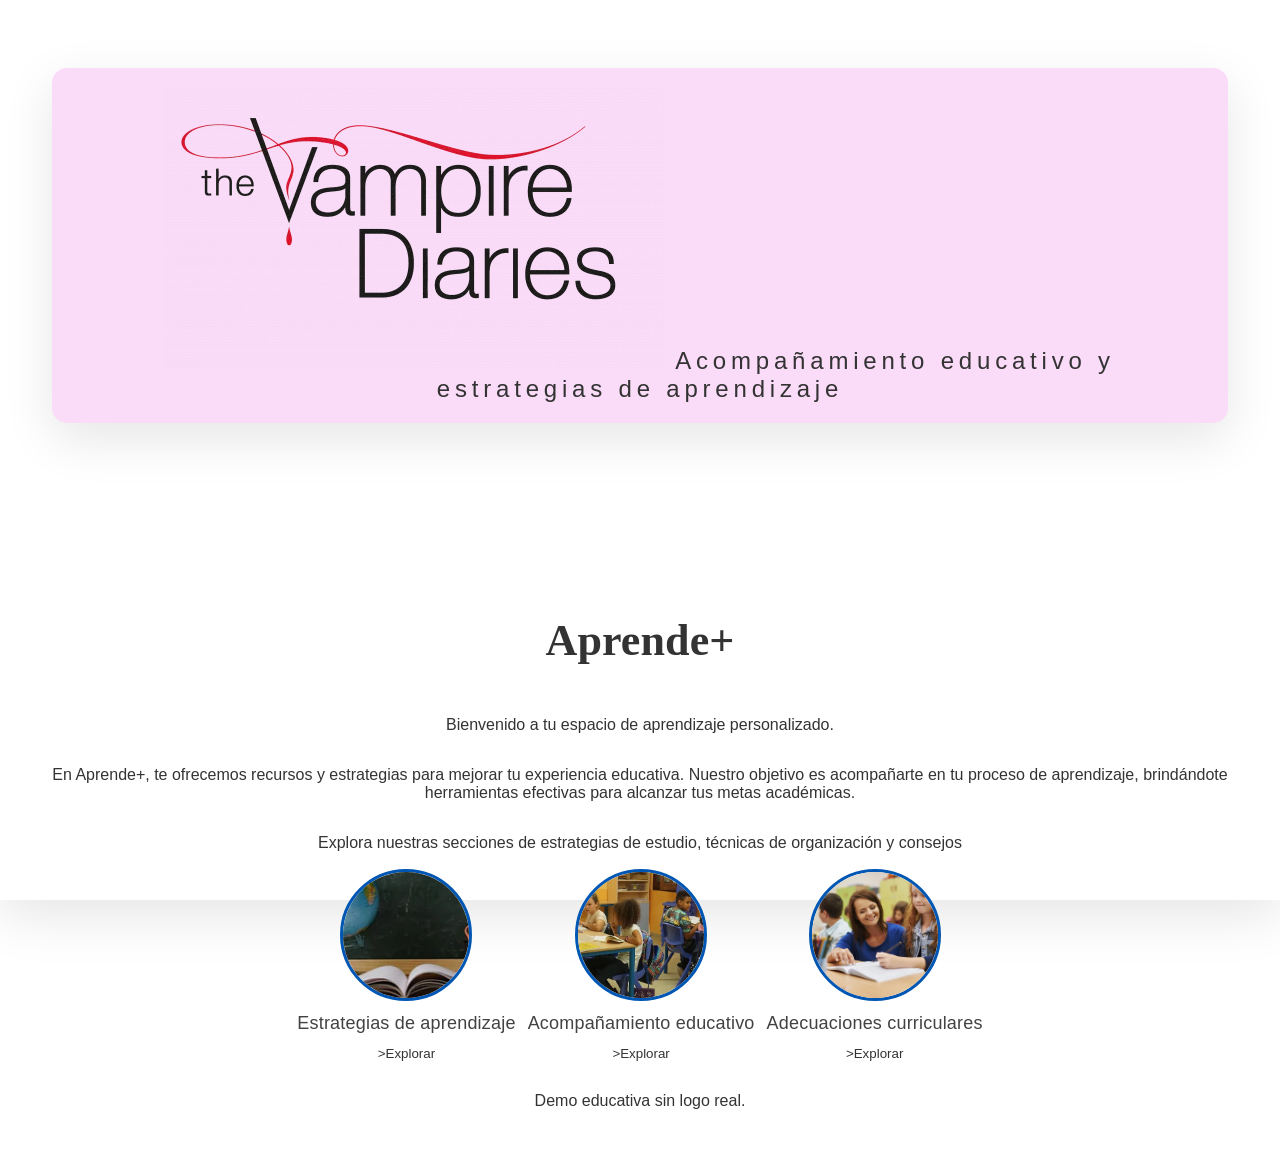
<file: index.html>
<!DOCTYPE html>
<html lang="en">
<head>
    <meta charset="UTF-8">
    <meta name="viewport" content="width=device-width, initial-scale=1.0">
    <title>Acompañamiento educativo y estrategias de aprendizaje</title>
    <link rel="icon" href="./img/iconeducacion.ico" type="image/x-icon">
    <link rel="stylesheet" href="./css/styles.css">
</head>
<body class="profiles-page">
    
    <header class="profiles-header">
        <div class="Juampis-container">
            <img src="./img/logos/Logo salvatore.webp" alt="Logo Juampis">
            <span class="Juampis">Acompañamiento educativo y estrategias de aprendizaje</span>
        </div>
    </header>
    <main class="profiles-main">
        <h1 class="profiles-title">Aprende+</h1>
        <p>Bienvenido a tu espacio de aprendizaje personalizado.</p>
        <p>En Aprende+, te ofrecemos recursos y estrategias para mejorar tu experiencia educativa. Nuestro objetivo es acompañarte en tu proceso de aprendizaje, brindándote herramientas efectivas para alcanzar tus metas académicas.</p>
        <p>Explora nuestras secciones de estrategias de estudio, técnicas de organización y consejos
    <section class="profiles-grid">
        <button class="profiles-card" type="button" onclick="window.location.href='./home.html'">
        <img src="./img/profile/estrategia.webp" alt="Estrategias de aprendizaje">
        <span class="profile-card-title">Estrategias de aprendizaje </span>
        >Explorar</button>

        <button class="profiles-card" type="button" onclick="window.location.href='./home.html'">
        <img src="./img/profile/acompanamiento.webp" alt="Acompañamiento educativo">
        <span class="profile-card-title">Acompañamiento educativo</span>
        >Explorar</button>

        <button class="profiles-card" type="button" onclick="window.location.href='./home.html'">
        <img src="./img/profile/adecuaciones.webp" alt="Adecuaciones curriculares">
        <span class="profile-card-title">Adecuaciones curriculares</span>
        >Explorar</button>

    </section>   
    <p class="profiles-hint"></p> Demo educativa sin logo real.</p>     

    </main>
</body>
</html>
</file>
<file: css/styles.css>
:root {
    --bg : #fdf0fd;
    --panel: hsl(304, 74%, 92%);
    --panelSolid: #034144;
    --text: #333333;
    --muted: #777777;
    --accent: #007BFF;
    --accent2: #0056b3;
    --shadow: 0 16px 50px rgba(0, 0, 0, 0.1);
    --radius: 15px;
}

* {box-sizing: border-box; }
html, body { height: 100%; }

body {
    margin: 0;
    font-family: 'Segoe UI', Tahoma, Geneva, Verdana, sans-serif;
    background-color: var(--bg);
    color: var(--text);
}

/* Profiles */
.profiles-page {
    min-height: 100vh; /* Asegura que el contenedor ocupe al menos toda la altura de la pantalla */
    background-color: 
    radial-gradient(900px 500px at 20% 10%, var(--panelSolid), transparent 60%);  
    display: flex;
    flex-direction: column;
    padding: 40px 20px;
    text-align: center;
    box-shadow: var(--shadow);
}

.profiles-header {
    padding: 28px 32px;
    margin-bottom: 40px;
}

.profiles-header .Juampis-container {
    font-weight: 700px;
    letter-spacing: .2em;
    font-size: 1.5rem;
    background-color: var(--panel);
    display: inline-block;
    padding: 20px 30px;
    border-radius: var(--radius);
    box-shadow: var(--shadow);
}

.logo {
    background-color: transparent;
    height: 0;
    min-height: 38px;
    min-width: 68px;
    width: auto;
}

.profiles-main {
    flex: 1; /* Permite que el main ocupe el espacio restante */
    display: flex;
    flex-direction: column;
    align-items: center;
    justify-content: center;
    padding: 24px 0;
    margin-top: 100px;
}

.profiles-title {
    font-size: clamp(26px, 4vw, 44px); /* Tamaño de fuente adaptable */
    margin-bottom: 0px 0px 32px;
    font-weight: 700;
    font-family: Cambria, Cochin, Georgia, Times, 'Times New Roman', serif;
    margin: 0 0 34px;
    letter-spacing: .11px;
}

.profiles-grid {
    display: flex;
    gap: 34;
    flex-wrap: wrap;
    justify-content: center;
}

.profiles-card {
    width: 100;
    background-color: transparent;
    border: 0;
    color: var(--text);
    cursor: pointer;
    display: flex;
    flex-direction: column;
    align-items: center;
    gap: 12px;
    transition: transform .3s ease;
}

.profiles-card img {
    width: 132px;
    height: 132px;
    object-fit: cover;
    border-radius: 999px;
    border: 3px solid var(--accent2);
    box-shadow: 0 0 0 var(--panelSolid);
    transition: transform .3 ease, box-shadow .3 ease, border-color .3 ease;
}

.profiles-card span {
    opacity: .92;
    letter-spacing: .2px;
    font-size: 18px;
}

.profiles-card:hover {
    transform: translateY(-4px)
}

.profiles-card:hover img {
    transform: scale(1.05);
    box-shadow: 0 8px 16px #777777;
    border-color: aliceblue;
}

.profiles-hint{
    margin-top: 16px;
    color: var(--muted);
    font-size: 14px;
}

@media (max-width: 48px) {
    .profiles-main{
        margin-top: 0px;
    }
}

.fondo-multiple {
  background-image: 
    url("../img/profile/home1.webp"),
    url("../img/profile/home2.webp"), 
    url("../img/profile/home3.webp");
  
  background-repeat: no-repeat, no-repeat, no-repeat;
  background-size: contain, contain, contain;
  background-position: center, center, center;
  height: 100vh;
  min-height: 50px;
  min-width: 86px;
  width: auto;
}
</file>
